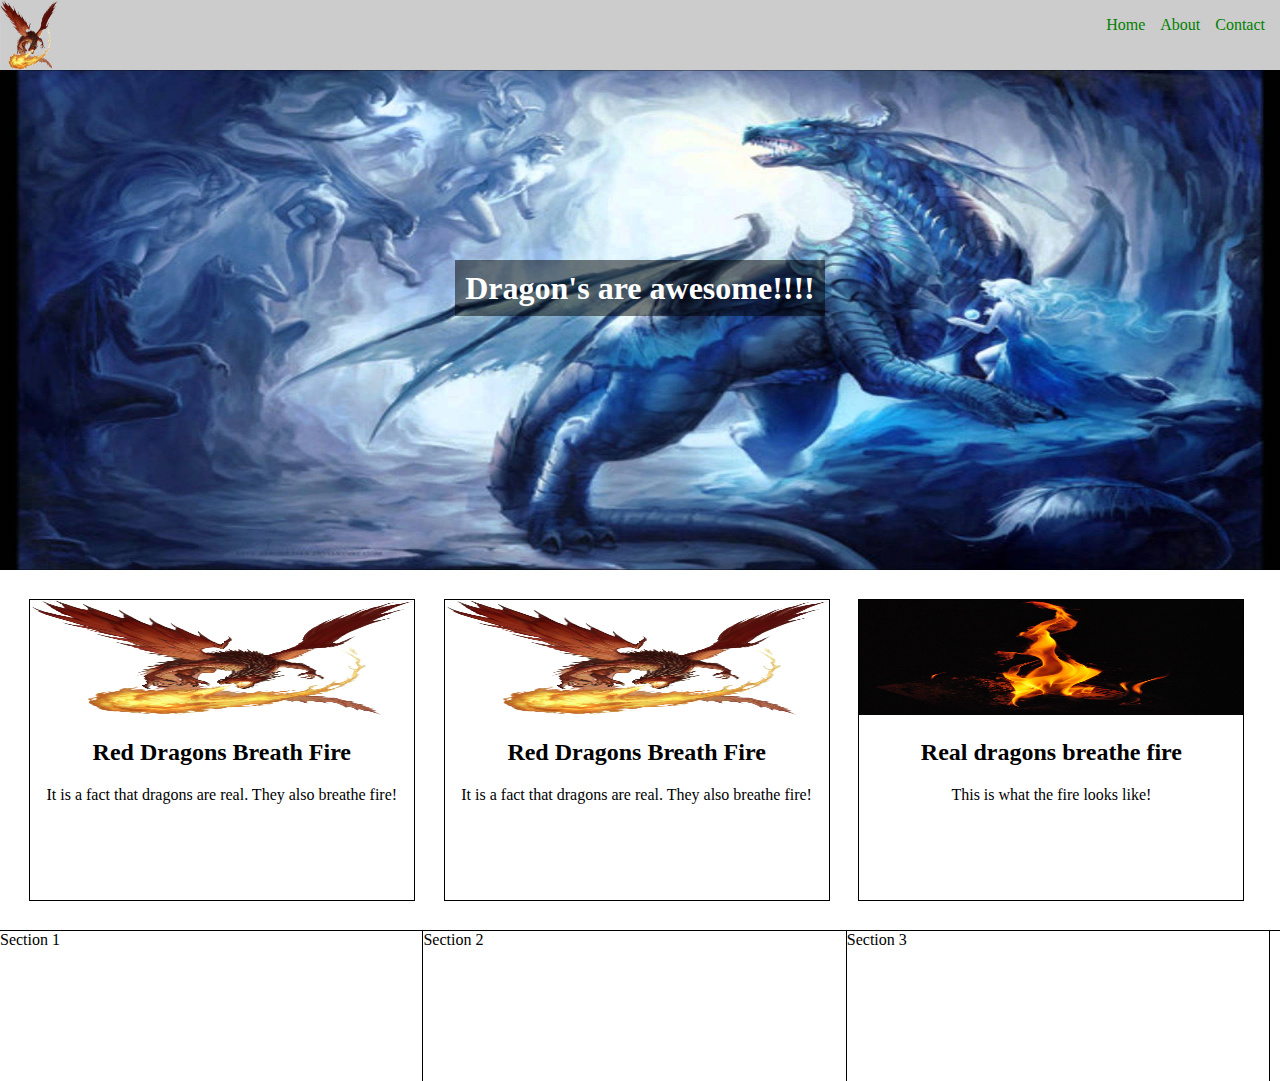
<file: index.html>
<!DOCTYPE html>
<html lang="en-US">
   <head>
    <!-- Global site tag (gtag.js) - Google Analytics -->
<script async src="https://www.googletagmanager.com/gtag/js?id=UA-114314132-1"></script>
<script>
  window.dataLayer = window.dataLayer || [];
  function gtag(){dataLayer.push(arguments);}
  gtag('js', new Date());

  gtag('config', 'UA-114314132-1');
</script>

    
    <title>This is the title of the page</title>
    <meta charset="UTF-8"/>
    <meta name="viewport" content="width=device-width, initial-scale=1.0">
    <link rel="stylesheet" href="css/styles.css" type="text/css"/>
 </head>
<body>
   <!--Start of nav -->
    <nav class="main-nav">
  <img src="images/red_dragon_960.png" alt="logo" class="logo" />
   <ul class="nav-list">
     <li class="nav-item">
      <a href="https://google.com" target="_blank" class="nav-link">Home</a>
  </li>
  <li class="nav-item">
     <a href="https://google.com" target="_blank" class="nav-link">About</a>
  </li>
  <li class="nav-item">
 <a href="https://google.com" target="_blank" class="nav-link">Contact</a>
  </li>
</ul>
</nav>
   <!--End of nav -->
   <!--Start hero section -->
   <section class="hero-section">
    <h1 class="hero-text"> 
    <span class="text-background">
     Dragon's are awesome!!!!</span>
     </h1>
   </section>
   <!--End of hero section-->
   
    
   
   
   <!--Start column section-->
   <section  class="container">
    <div class="column">
      <img src= "images/red_dragon_960.png" alt="Red Dragon" class="column-image"/> 
      <h2>Red Dragons Breath Fire</h2>
      <p>It is a fact that dragons are real. They also breathe fire!</p>
    </div>
    
    <div class="column">
      <img src= "images/red_dragon_960.png" alt="Red Dragon" class="column-image"/> 
      <h2>Red Dragons Breath Fire</h2>
      <p>It is a fact that dragons are real. They also breathe fire!</p>
    </div>
    
    <div class="column">
      <img src= "images/Fire.JPG" alt="Fire" class="column-image"/> 
      <h2>Real dragons breathe fire</h2>
      <p>This is what the fire looks like!</p>
    </div>
    </section>
     <!--End column section-->
     
                             
                                              
   
    <!--Start of footer -->
   <footer class="main-footer">
    <div class="footer-section"> Section 1</div>
    <div class="footer-section"> Section 2</div>
    <div class="footer-section"> Section 3</div>
   </footer>
   <!-- End of footer -->
 </body>
</html>
</file>
<file: css/styles.css>
body {
  margin: 0;
}

/*  Start of nav styles */
.main-nav {
  height: 70px;
  width: 100%;
  background-color: #ccc;
}

.logo {
  height: 100%;
}

.nav-list {
  float: right;
  list-style: none;
}

.nav-item {
  float: left;
  margin-right: 15px;
}

.nav-link {
  color: green;
  text-decoration: none;
}

/* End of nav styles */

/* Start hero styles */
.hero-section {
  height: 500px;
  background-image: url('../images/dragonpic.jpg');
  background-size: 100% 100%;
}

.hero-text {
  margin-top: 0px;
  padding-top: 200px;
  text-align: center;
  color: #ffffff;
}

.text-background {
  background-color: rgba(0, 0, 0, .5);
  padding: 10px;
}
/* End hero styles */

/* Start column styles */
.container {
  padding: 2.25% 0;
}

.container:after {
  content: "";
  display: block;
  clear: both;
}

.column {
  height: 300px;
  width: 30%;
  border: 1px solid #000000;
  float: left;
  text-align: center;
  margin-left: 2.25%;
}

.column-image {
  width: 100%;
  height: 115px;
}
/* End column styles */
.main-footer {
  height: 150px;
  border-top: 1px solid #000000;
}

.footer-section {
  width: 33%;
  border-right: 1px solid #000000;
  float: left;
  height: 100%;
}

.main-box {
  height: 150px;
  width: 150px;
}

.box {
  height: 50px;
  width: 50px;
  text-align: center;
}

.circle-background {
  background-color: green;
  border-radius: 100%;
}

.left {
  float: left;
}

.right {
  float: right;
}

.clear-left {
  clear: left;
}

.clear-right {
  clear: right;
}

.center {
  margin: 0 auto;
}

.center-text {
  padding-top: 13px;
  color: #fafafa;
}
</file>
